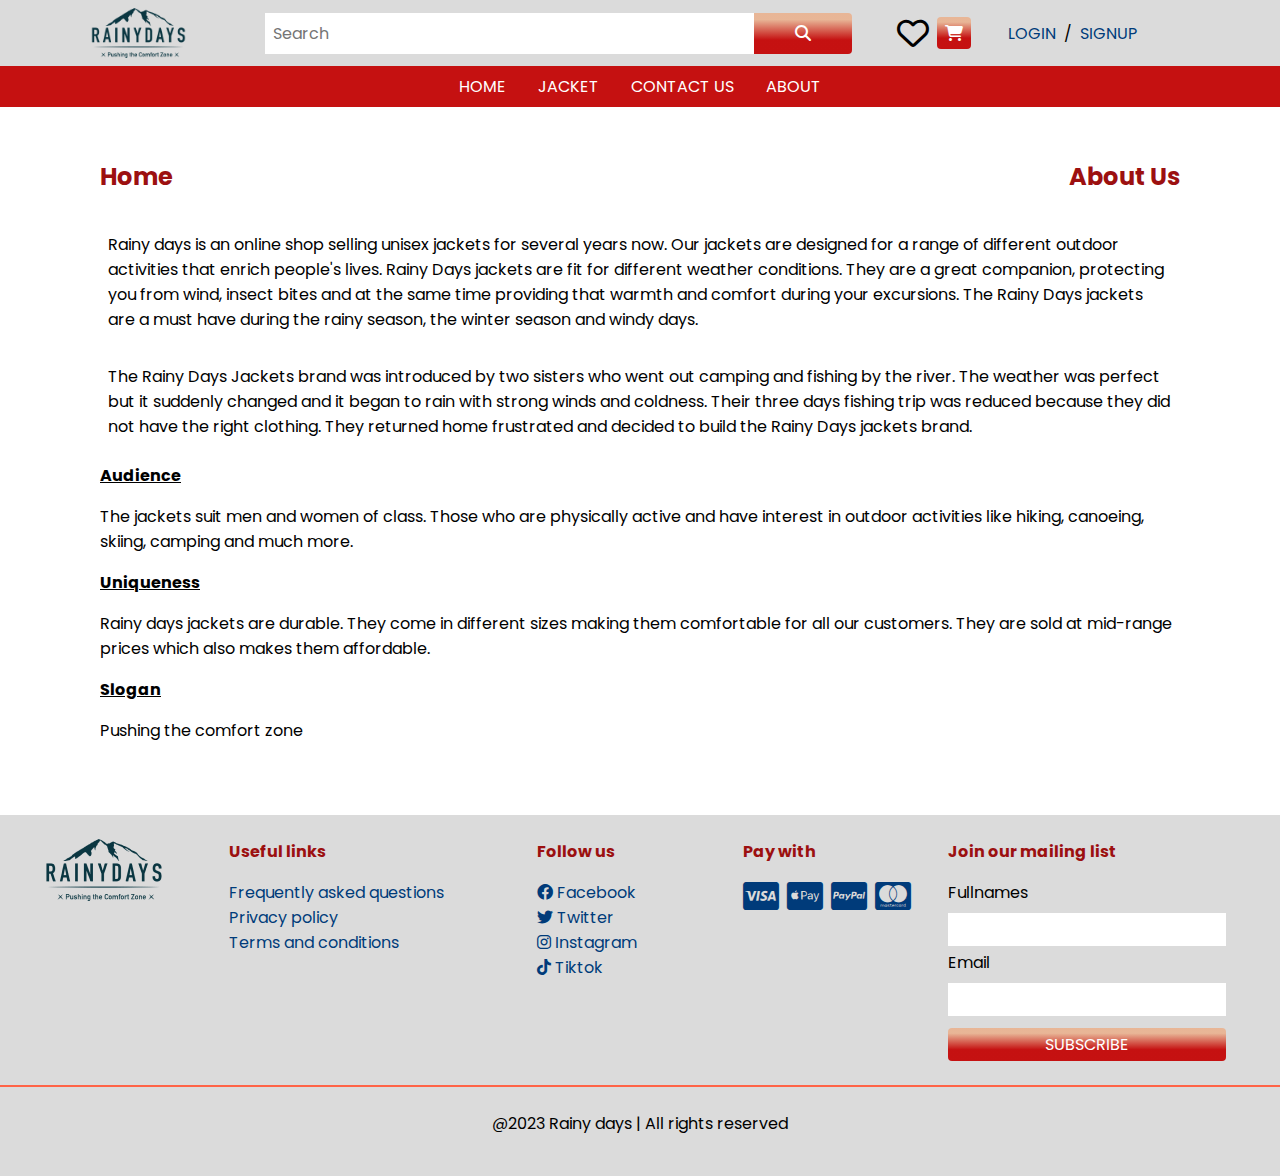
<file: about.html>
<!DOCTYPE html>
<html lang="en">
  <head>
    <meta charset="UTF-8" />
    <meta name="viewport" content="width=device-width, initial-scale=1.0" />
    <meta
      name="keywords"
      content="rainy jackets, waterproof jackets, breathable jackets, stylish rainwear, trendy rain jackets, fashionable raincoats, stay dry in the rain, weatherproof outerwear, rain gear, high-quality rain jackets, rainwear for men, rainwear for women, protective rain apparel, rain jackets with style, reliable rain protection, embrace the rain"
    />
    <meta
      name="description"
      content="Discover the perfect blend of fashion and functionality with our collection of high-quality rain jackets. Stay dry and comfortable with our waterproof and breathable jackets designed to withstand heavy rain while allowing your body to breathe. Explore our range of stylish rainwear and embrace the rainy weather with confidence."
    />

    <title>About Rainy Days</title>
    <link
      rel="shortcut icon"
      href="images/rainy-jackets.png"
      type="image/png"
    />
    <link rel="stylesheet" href="./fontawesome/css/all.min.css" />
    <link rel="stylesheet" href="./css//style.css" />
  </head>
  <body class="d-flex flex-column min-vh-100 w-100">
    <div class="mobile d-lg-none d-sm-none d-xl-none">
      <header class="container-fluid">
        <div class="row bg-secondary p-2 justify-content-center">
          <div class="col-3 col-sm-6">
            <img
              src="./images/logo.png"
              class="logo img-fluid"
              alt="Rainy days logo"
            />
          </div>

          <div
            class="col-8 col-sm-6 d-flex align-items-center justify-content-end"
          >
            <a href="./checkout.html">
              <i
                class="fa fa-cart-shopping bg-primary p-2 text-white rounded"
              ></i>
            </a>
            <a href="./index.html" class="mx-2 text-uppercase">Login</a> /
            <a href="./index.html" class="mx-2 text-uppercase">Signup</a>
          </div>
          <div class="col-12 col-sm-12 mt-4">
            <form class="row px-4">
              <label for="search-mobile" class="d-none">Search</label>
              <input
                type="search"
                id="search-mobile"
                placeholder="Search"
                class="col-9 col-sm-6 p-2 border-light border-0"
              />
              <button
                type="submit"
                class="col-3 col-sm-6 border-0 bg-primary rounded-right"
              >
                <i class="fa fa-search text-white"></i>
              </button>
            </form>
          </div>
        </div>
      </header>
    </div>

    <header class="container-fluid bg-secondary d-none d-lg-flex d-sm-flex">
      <div class="row w-100 p-2 justify-content-center">
        <div class="col-sm-12 col-md-2 col-lg-2">
          <img
            src="./images/logo.png"
            class="logo img-fluid"
            alt="Rainy days logo"
          />
        </div>

        <div class="col-sm-12 col-md-6 col-lg-6 d-flex align-items-center">
          <form class="row w-100">
            <label for="search" class="d-none">Search</label>
            <input
              type="search"
              id="search"
              placeholder="Search"
              class="col-sm-10 col-md-10 p-2 border-light border-0"
            />
            <button
              type="submit"
              class="col-sm-2 col-md-2 border-0 bg-primary rounded-right"
            >
              <i class="fa fa-search text-white"></i>
            </button>
          </form>
        </div>

        <div
          class="col-sm-12 col-md-1 col-lg-1 d-flex gap-2 justify-content-around align-items-center"
        >
          <i class="far fa-heart fa-2x"></i>
          <a href="./checkout.html">
            <i
              class="fa fa-cart-shopping bg-primary p-2 text-white rounded"
            ></i>
          </a>
        </div>
        <div class="col-sm-2 col-md-2 col-lg-2 d-flex align-items-center">
          <a href="./index.html" class="mx-2 text-uppercase">Login</a> /
          <a href="./index.html" class="mx-2 text-uppercase">Signup</a>
        </div>
      </div>
    </header>

    <nav
      class="bg-orange p-2 d-flex gap-8 text-uppercase justify-content-center"
    >
      <a href="./index.html" class="text-white">Home</a>
      <a href="./jacket.html" class="text-white">Jacket</a>
      <a href="./contact.html" class="text-white">Contact Us</a>
      <a href="./about.html" class="text-white">About</a>
    </nav>

    <main class="d-flex flex-column p-2">
      <div class="container-fluid container-sm container-md container-lg my-5">
        <div class="col-12 d-flex justify-content-between">
          <h4 class="text-orange font-weight-bolder"><a href="./index.html" class="text-orange">Home</a></h4>
          <h4 class="text-orange font-weight-bolder"><a href="./about.html" class="text-orange">About Us</a></h4>
        </div>
        <div class="col-12 mt-4">
          <p class="p-2">
            Rainy days is an online shop selling unisex jackets for several
            years now. Our jackets are designed for a range of different outdoor
            activities that enrich people's lives. Rainy Days jackets are fit
            for different weather conditions. They are a great companion,
            protecting you from wind, insect bites and at the same time
            providing that warmth and comfort during your excursions. The Rainy
            Days jackets are a must have during the rainy season, the winter
            season and windy days.
          </p>

          <p class="p-2">
            The Rainy Days Jackets brand was introduced by two sisters who went
            out camping and fishing by the river. The weather was perfect but it
            suddenly changed and it began to rain with strong winds and
            coldness. Their three days fishing trip was reduced because they did
            not have the right clothing. They returned home frustrated and
            decided to build the Rainy Days jackets brand.
          </p>

          <p>
            <b><u>Audience</u></b>
          </p>

          <p>
            The jackets suit men and women of class. Those who are physically
            active and have interest in outdoor activities like hiking,
            canoeing, skiing, camping and much more.
          </p>

          <p>
            <b><u>Uniqueness</u></b>
          </p>

          <p>
            Rainy days jackets are durable. They come in different sizes making
            them comfortable for all our customers. They are sold at mid-range
            prices which also makes them affordable.
          </p>

          <p>
            <b><u>Slogan</u></b>
          </p>

          <p>Pushing the comfort zone</p>
        </div>
      </div>
    </main>

    <footer class="container-fluid">
      <div class="row">
        <div class="bg-secondary col-12 d-flex p-4 border-bottom-colored">
          <div class="row w-100">
            <div class="col-6 col-sm-12 col-md-2">
              <img
                src="./images/logo.png"
                class="img-fluid"
                alt="Rainy days logo"
              />
            </div>
            <div class="col-6 col-sm-12 col-md-3 d-flex flex-column">
              <p class="text-orange font-weight-bolder">Useful links</p>
              <a href="./index.html">Frequently asked questions</a>
              <a href="./about.html">Privacy policy</a>
              <a href="./about.html">Terms and conditions</a>
            </div>
            <div
              class="col-6 mt-4 mt-sm-0 mt-md-0 mt-lg-0 col-sm-12 col-md-2 d-flex flex-column"
            >
              <p class="text-orange font-weight-bolder">Follow us</p>
              <a
                href="https://facebook.com/rainydays"
                target="_blank"
                rel="noreferrer"
              >
                <i class="fab fa-facebook"></i>
                <span>Facebook</span>
              </a>
              <a
                href="https://twitter.com/rainydays"
                target="_blank"
                rel="noreferrer"
              >
                <i class="fab fa-twitter"></i>
                <span>Twitter</span>
              </a>
              <a
                href="https://instagram.com/rainydays"
                target="_blank"
                rel="noreferrer"
              >
                <i class="fab fa-instagram"></i>
                <span>Instagram</span>
              </a>
              <a
                href="https://tiktok.com/rainydays"
                target="_blank"
                rel="noreferrer"
              >
                <i class="fab fa-tiktok"></i>
                <span>Tiktok</span>
              </a>
            </div>
            <div
              class="col-6 col-sm-12 col-md-2 mt-4 mt-sm-0 mt-md-0 mt-lg-0 d-flex flex-column"
            >
              <p class="text-orange font-weight-bolder">Pay with</p>
              <div class="d-flex gap-2 flex-wrap">
                <a
                  href="https://usa.visa.com/"
                  target="_blank"
                  rel="noreferrer"
                >
                  <i class="fab fa-cc-visa fa-2x"></i>
                </a>
                <a
                  href="https://www.apple.com/apple-pay/"
                  target="_blank"
                  rel="noreferrer"
                >
                  <i class="fab fa-cc-apple-pay fa-2x"></i>
                </a>
                <a
                  href="https://www.paypal.com/"
                  target="_blank"
                  rel="noreferrer"
                >
                  <i class="fab fa-cc-paypal fa-2x"></i>
                </a>
                <a
                  href="https://mastercardfdn.org"
                  target="_blank"
                  rel="noreferrer"
                >
                  <i class="fab fa-cc-mastercard fa-2x"></i>
                </a>
              </div>
            </div>
            <div
              class="col-sm-12 col-md-3 mt-4 mt-sm-0 mt-md-0 mt-lg-0 d-flex flex-column"
            >
              <p class="text-orange font-weight-bolder">
                Join our mailing list
              </p>
              <form class="w-100 d-flex flex-column gap-1">
                <div class="d-flex flex-column">
                  <label for="fullnames">Fullnames</label>
                  <input
                    type="text"
                    class="w-100 border-0 p-1"
                    id="fullnames"
                  />
                </div>
                <div class="d-flex flex-column">
                  <label for="email">Email</label>
                  <input type="text" class="w-100 border-0 p-1" id="email" />
                </div>
                <button
                  class="w-100 p-1 border-0 text-uppercase bg-primary mt-2 text-white rounded"
                >
                  Subscribe
                </button>
              </form>
            </div>
          </div>
        </div>

        <div class="bg-secondary text-center p-4 col-12">
          <p>@2023 Rainy days | All rights reserved</p>
        </div>
      </div>
    </footer>
  </body>
</html>
</file>
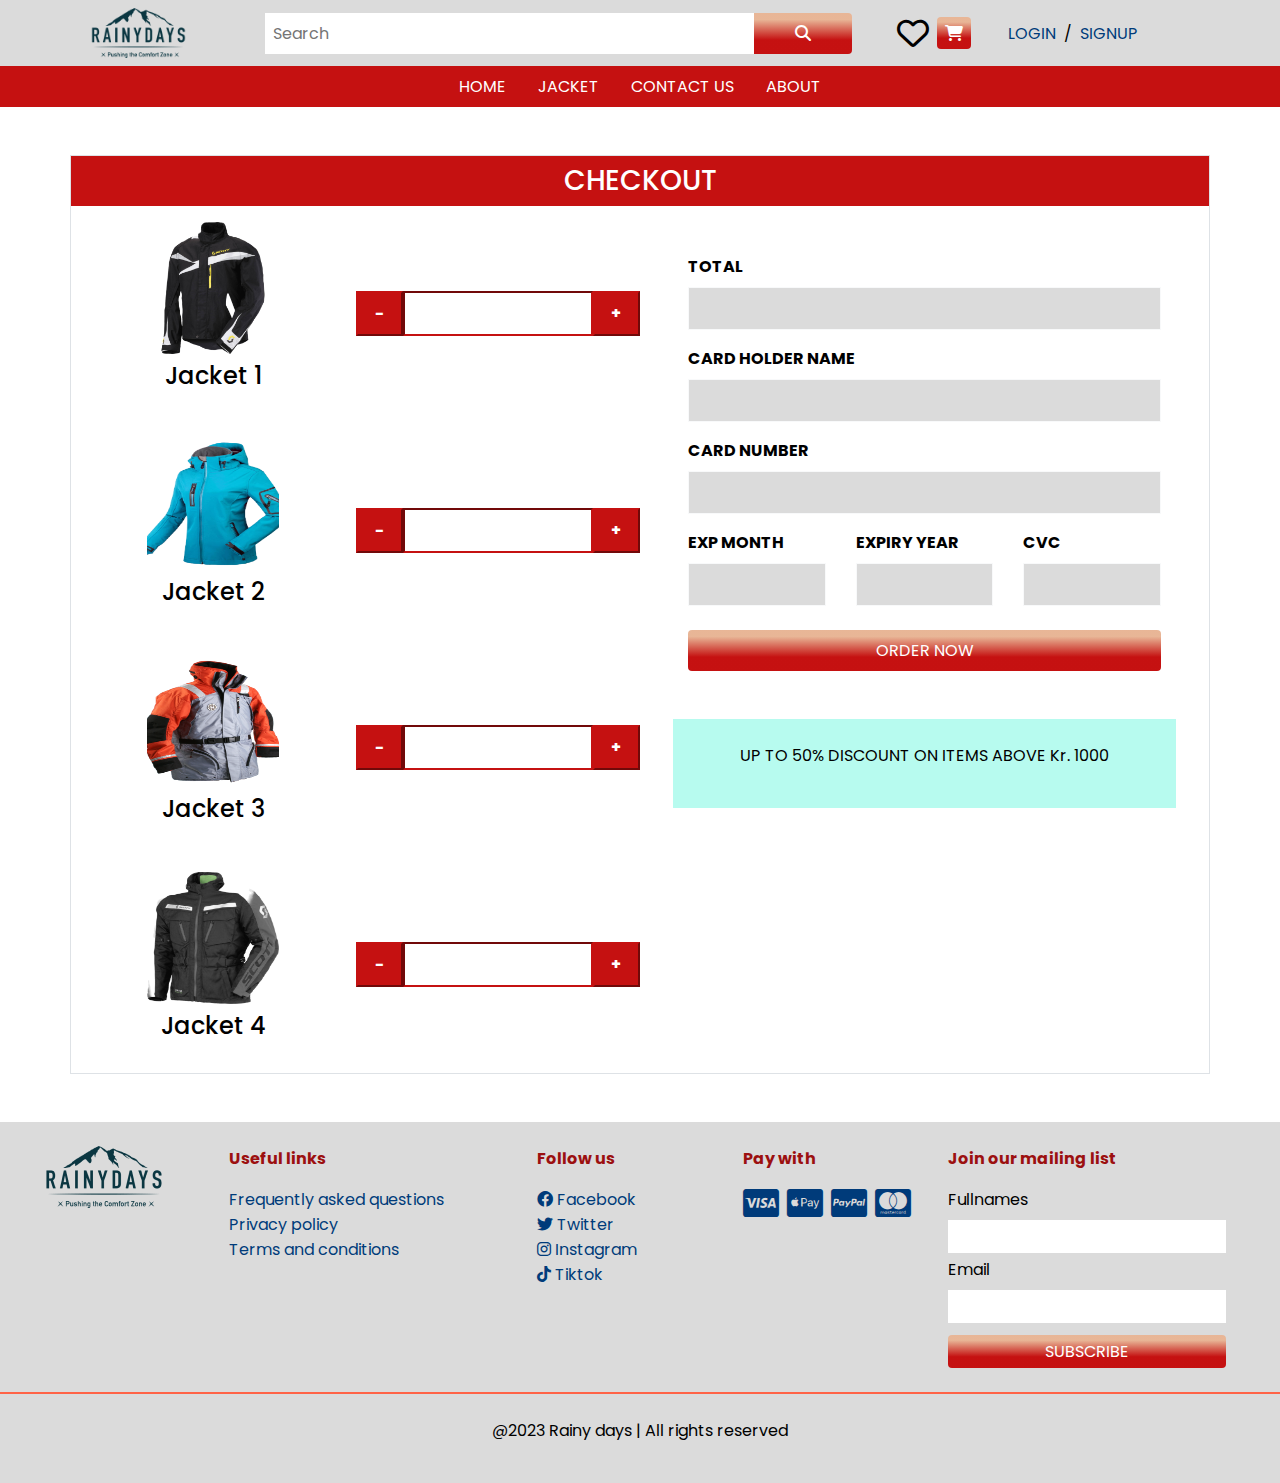
<file: checkout.html>
<!DOCTYPE html>
<html lang="en">
  <head>
    <meta charset="UTF-8" />
    <meta name="viewport" content="width=device-width, initial-scale=1.0" />
    <meta
      name="keywords"
      content="rainy jackets, waterproof jackets, breathable jackets, stylish rainwear, trendy rain jackets, fashionable raincoats, stay dry in the rain, weatherproof outerwear, rain gear, high-quality rain jackets, rainwear for men, rainwear for women, protective rain apparel, rain jackets with style, reliable rain protection, embrace the rain"
    />
    <meta
      name="description"
      content="Discover the perfect blend of fashion and functionality with our collection of high-quality rain jackets. Stay dry and comfortable with our waterproof and breathable jackets designed to withstand heavy rain while allowing your body to breathe. Explore our range of stylish rainwear and embrace the rainy weather with confidence."
    />

    <title>Checkout-Rainy Days</title>
    <link
      rel="shortcut icon"
      href="images/rainy-jackets.png"
      type="image/png"
    />
    <link rel="stylesheet" href="./fontawesome/css/all.min.css" />
    <link rel="stylesheet" href="./css//style.css" />
  </head>
  <body class="d-flex flex-column min-vh-100 w-100">
    <div class="mobile d-lg-none d-sm-none d-xl-none">
      <header class="container-fluid">
        <div class="row bg-secondary p-2 justify-content-center">
          <div class="col-3 col-sm-6">
            <img
              src="./images/logo.png"
              class="logo img-fluid"
              alt="Rainy days logo"
            />
          </div>

          <div
            class="col-8 col-sm-6 d-flex align-items-center justify-content-end"
          >
            <a href="./checkout.html">
              <i
                class="fa fa-cart-shopping bg-primary p-2 text-white rounded"
              ></i>
            </a>
            <a href="./index.html" class="mx-2 text-uppercase">Login</a> /
            <a href="./index.html" class="mx-2 text-uppercase">Signup</a>
          </div>
          <div class="col-12 col-sm-12 mt-4">
            <form class="row px-4">
              <label for="search-mobile" class="d-none">Search</label>
              <input
                type="search"
                id="search-mobile"
                placeholder="Search"
                class="col-9 col-sm-6 p-2 border-light border-0"
              />
              <button
                type="submit"
                class="col-3 col-sm-6 border-0 bg-primary rounded-right"
              >
                <i class="fa fa-search text-white"></i>
              </button>
            </form>
          </div>
        </div>
      </header>
    </div>

    <header class="container-fluid bg-secondary d-none d-lg-flex d-sm-flex">
      <div class="row w-100 p-2 justify-content-center">
        <div class="col-sm-12 col-md-2 col-lg-2">
          <img
            src="./images/logo.png"
            class="logo img-fluid"
            alt="Rainy days logo"
          />
        </div>

        <div class="col-sm-12 col-md-6 col-lg-6 d-flex align-items-center">
          <form class="row w-100">
            <label for="search" class="d-none">Search</label>
            <input
              type="search"
              id="search"
              placeholder="Search"
              class="col-sm-10 col-md-10 p-2 border-light border-0"
            />
            <button
              type="submit"
              class="col-sm-2 col-md-2 border-0 bg-primary rounded-right"
            >
              <i class="fa fa-search text-white"></i>
            </button>
          </form>
        </div>

        <div
          class="col-sm-12 col-md-1 col-lg-1 d-flex gap-2 justify-content-around align-items-center"
        >
          <i class="far fa-heart fa-2x"></i>
          <a href="./checkout.html">
            <i
              class="fa fa-cart-shopping bg-primary p-2 text-white rounded"
            ></i>
          </a>
        </div>
        <div class="col-sm-2 col-md-2 col-lg-2 d-flex align-items-center">
          <a href="./index.html" class="mx-2 text-uppercase">Login</a> /
          <a href="./index.html" class="mx-2 text-uppercase">Signup</a>
        </div>
      </div>
    </header>

    <nav
      class="bg-orange p-2 d-flex gap-8 text-uppercase justify-content-center"
    >
      <a href="./index.html" class="text-white">Home</a>
      <a href="./jacket.html" class="text-white">Jacket</a>
      <a href="./contact.html" class="text-white">Contact Us</a>
      <a href="./about.html" class="text-white">About</a>
    </nav>

    <main class="d-flex flex-column">
      <div class="container border my-5">
        <div class="row">
          <div class="col-12 bg-orange">
            <h3 class="text-uppercase text-center text-white p-2 m-0">checkout</h3>
          </div>

          <div class="col-12 col-sm-6 col-md-6 col-lg-6">
            <div class="row">
              <div class="col-12 col-sm-6 col-md-6 col-lg-6 p-3">
                <div class="row">
                  <div class="col-12 text-center">
                    <img
                      src="./images/RainyDays_Jacket4.png"
                      class="img-fluid size-132"
                      alt="black rain jacket with white stripes infront"
                    />
                  </div>
                  <div class="col-12">
                    <h4 class="text-center p-2">Jacket 1</h4>
                  </div>
                </div>
              </div>
              <div
                class="col-12 col-sm-6 col-md-6 col-lg-6 d-flex justify-content-center align-items-center"
              >
                <div class="row">
                  <div class="col-2 p-0">
                    <button
                      class="w-100 p-2 border-1 border-orange bg-orange text-white font-weight-bolder"
                    >
                      -
                    </button>
                  </div>
                  <div class="col-8 p-0">
                    <input
                      type="number"
                      class="w-100 p-2 border-1 border-orange"
                    />
                  </div>
                  <div class="col-2 p-0">
                    <button
                      class="w-100 p-2 border-1 border-orange bg-orange text-white font-weight-bolder"
                    >
                      +
                    </button>
                  </div>
                </div>
              </div>
            </div>

            <div class="row">
              <div class="col-12 col-sm-6 col-md-6 col-lg-6 p-3">
                <div class="row">
                  <div class="col-12 text-center">
                    <img
                      src="./images/LadyJacket31.png"
                      class="img-fluid size-132"
                      alt="light blue rain jacket"
                    />
                  </div>
                  <div class="col-12">
                    <h4 class="text-center p-2">Jacket 2</h4>
                  </div>
                </div>
              </div>
              <div
                class="col-12 col-sm-6 col-md-6 col-lg-6 d-flex justify-content-center align-items-center"
              >
                <div class="row">
                  <div class="col-2 p-0">
                    <button
                      class="w-100 p-2 border-1 border-orange bg-orange text-white font-weight-bolder"
                    >
                      -
                    </button>
                  </div>
                  <div class="col-8 p-0">
                    <input
                      type="number"
                      class="w-100 p-2 border-1 border-orange"
                    />
                  </div>
                  <div class="col-2 p-0">
                    <button
                      class="w-100 p-2 border-1 border-orange bg-orange text-white font-weight-bolder"
                    >
                      +
                    </button>
                  </div>
                </div>
              </div>
            </div>

            <div class="row">
              <div class="col-12 col-sm-6 col-md-6 col-lg-6 p-3">
                <div class="row">
                  <div class="col-12 text-center">
                    <img
                      src="./images/RainyDays_Jacket11.png"
                      class="img-fluid size-132"
                      alt="First Watch AC-1100 Flotation Coat - Orange/Grey - X-Large AC-1100-OG-XL |  Zoro"
                    />
                  </div>
                  <div class="col-12">
                    <h4 class="text-center p-2">Jacket 3</h4>
                  </div>
                </div>
              </div>
              <div
                class="col-12 col-sm-6 col-md-6 col-lg-6 d-flex justify-content-center align-items-center"
              >
                <div class="row">
                  <div class="col-2 p-0">
                    <button
                      class="w-100 p-2 border-1 border-orange bg-orange text-white font-weight-bolder"
                    >
                      -
                    </button>
                  </div>
                  <div class="col-8 p-0">
                    <input
                      type="number"
                      class="w-100 p-2 border-1 border-orange"
                    />
                  </div>
                  <div class="col-2 p-0">
                    <button
                      class="w-100 p-2 border-1 border-orange bg-orange text-white font-weight-bolder"
                    >
                      +
                    </button>
                  </div>
                </div>
              </div>
            </div>

            <div class="row">
              <div class="col-12 col-sm-6 col-md-6 col-lg-6 p-3">
                <div class="row">
                  <div class="col-12 text-center">
                    <img
                      src="./images/RainyDays_Jacket6.png"
                      class="img-fluid size-132"
                      alt="light gray and black rain coat jacket"
                    />
                  </div>
                  <div class="col-12">
                    <h4 class="text-center p-2">Jacket 4</h4>
                  </div>
                </div>
              </div>
              <div
                class="col-12 col-sm-6 col-md-6 col-lg-6 d-flex justify-content-center align-items-center"
              >
                <div class="row">
                  <div class="col-2 p-0">
                    <button
                      class="w-100 p-2 border-1 border-orange bg-orange text-white font-weight-bolder"
                    >
                      -
                    </button>
                  </div>
                  <div class="col-8 p-0">
                    <input
                      type="number"
                      class="w-100 p-2 border-1 border-orange"
                    />
                  </div>
                  <div class="col-2 p-0">
                    <button
                      class="w-100 p-2 border-1 border-orange bg-orange text-white font-weight-bolder"
                    >
                      +
                    </button>
                  </div>
                </div>
              </div>
            </div>
          </div>

          <div
            class="col-12 col-sm-6 col-md-6 col-lg-6 py-2 px-2 p-5 d-flex flex-column"
          >
            <div class="row">
              <div class="col-12">
                <div class="row">
                  <div class="col-12">
                    <label for="total" class="text-uppercase font-weight-bold">Total</label>
                  </div>
                  <div class="col-12">
                    <input
                      type="number"
                      id="total"
                      class="w-100 p-2 border border-light bg-secondary"
                    />
                  </div>
                </div>
              </div>

              <div class="col-12">
                <div class="row">
                  <div class="col-12">
                    <label for="card-name" class="font-weight-bold mt-3 text-uppercase">
                      Card holder name
                    </label>
                  </div>
                  <div class="col-12">
                    <input
                      type="text"
                      id="card-name"
                      class="w-100 p-2 border border-light bg-secondary"
                    />
                  </div>
                </div>
              </div>

              <div class="col-12">
                <div class="row">
                  <div class="col-12">
                    <label for="card-number" class="font-weight-bold mt-3 text-uppercase">
                      Card number
                    </label>
                  </div>
                  <div class="col-12">
                    <input
                      type="text"
                      id="card-number"
                      class="w-100 p-2 border border-light bg-secondary"
                    />
                  </div>
                </div>
              </div>

              <div class="col-4">
                <div class="row">
                  <div class="col-12">
                    <label for="month" class="font-weight-bold mt-3 text-uppercase">
                      Exp Month
                    </label>
                  </div>
                  <div class="col-12">
                    <input
                      type="number"
                      id="month"
                      class="w-100 p-2 border border-light bg-secondary"
                    />
                  </div>
                </div>
              </div>

              <div class="col-4">
                <div class="row">
                  <div class="col-12">
                    <label for="year" class="font-weight-bold mt-3 text-uppercase">
                      Expiry Year
                    </label>
                  </div>
                  <div class="col-12">
                    <input
                      type="number"
                      id="year"
                      class="w-100 p-2 border border-light bg-secondary"
                    />
                  </div>
                </div>
              </div>

              <div class="col-4">
                <div class="row">
                  <div class="col-12">
                    <label for="cvc" class="font-weight-bold mt-3 text-uppercase">CVC</label>
                  </div>
                  <div class="col-12">
                    <input
                      type="number"
                      id="cvc"
                      class="w-100 p-2 border border-light bg-secondary"
                    />
                  </div>
                </div>
              </div>

              <div class="col-12 mt-4">
                <a
                href="./success.html"
                  class="d-block  text-center  p-2 border-0 bg-primary text-white text-uppercase rounded"
                >
                  order now
                </a>
              </div>

              <div class="col-12 bg-light-green p-4 mt-5 text-center">
                <p>UP TO 50% DISCOUNT ON ITEMS ABOVE Kr. 1000</p>
              </div>
            </div>
          </div>
        </div>
      </div>
    </main>

    <footer class="container-fluid">
      <div class="row">
        <div class="bg-secondary col-12 d-flex p-4 border-bottom-colored">
          <div class="row w-100">
            <div class="col-6 col-sm-12 col-md-2">
              <img
                src="./images/logo.png"
                class="img-fluid"
                alt="Rainy days logo"
              />
            </div>
            <div class="col-6 col-sm-12 col-md-3 d-flex flex-column">
              <p class="text-orange font-weight-bolder">Useful links</p>
              <a href="./index.html">Frequently asked questions</a>
              <a href="./about.html">Privacy policy</a>
              <a href="./about.html">Terms and conditions</a>
            </div>
            <div
              class="col-6 mt-4 mt-sm-0 mt-md-0 mt-lg-0 col-sm-12 col-md-2 d-flex flex-column"
            >
              <p class="text-orange font-weight-bolder">Follow us</p>
              <a
                href="https://facebook.com/rainydays"
                target="_blank"
                rel="noreferrer"
              >
                <i class="fab fa-facebook"></i>
                <span>Facebook</span>
              </a>
              <a
                href="https://twitter.com/rainydays"
                target="_blank"
                rel="noreferrer"
              >
                <i class="fab fa-twitter"></i>
                <span>Twitter</span>
              </a>
              <a
                href="https://instagram.com/rainydays"
                target="_blank"
                rel="noreferrer"
              >
                <i class="fab fa-instagram"></i>
                <span>Instagram</span>
              </a>
              <a
                href="https://tiktok.com/rainydays"
                target="_blank"
                rel="noreferrer"
              >
                <i class="fab fa-tiktok"></i>
                <span>Tiktok</span>
              </a>
            </div>
            <div
              class="col-6 col-sm-12 col-md-2 mt-4 mt-sm-0 mt-md-0 mt-lg-0 d-flex flex-column"
            >
              <p class="text-orange font-weight-bolder">Pay with</p>
              <div class="d-flex gap-2 flex-wrap">
                <a
                  href="https://usa.visa.com/"
                  target="_blank"
                  rel="noreferrer"
                >
                  <i class="fab fa-cc-visa fa-2x"></i>
                </a>
                <a
                  href="https://www.apple.com/apple-pay/"
                  target="_blank"
                  rel="noreferrer"
                >
                  <i class="fab fa-cc-apple-pay fa-2x"></i>
                </a>
                <a
                  href="https://www.paypal.com/"
                  target="_blank"
                  rel="noreferrer"
                >
                  <i class="fab fa-cc-paypal fa-2x"></i>
                </a>
                <a
                  href="https://mastercardfdn.org"
                  target="_blank"
                  rel="noreferrer"
                >
                  <i class="fab fa-cc-mastercard fa-2x"></i>
                </a>
              </div>
            </div>
            <div
              class="col-sm-12 col-md-3 mt-4 mt-sm-0 mt-md-0 mt-lg-0 d-flex flex-column"
            >
              <p class="text-orange font-weight-bolder">
                Join our mailing list
              </p>
              <form class="w-100 d-flex flex-column gap-1">
                <div class="d-flex flex-column">
                  <label for="fullnames">Fullnames</label>
                  <input
                    type="text"
                    class="w-100 border-0 p-1"
                    id="fullnames"
                  />
                </div>
                <div class="d-flex flex-column">
                  <label for="email">Email</label>
                  <input type="text" class="w-100 border-0 p-1" id="email" />
                </div>
                <button
                  class="w-100 p-1 border-0 text-uppercase bg-primary mt-2 text-white rounded"
                >
                  Subscribe
                </button>
              </form>
            </div>
          </div>
        </div>

        <div class="bg-secondary text-center p-4 col-12">
          <p>@2023 Rainy days | All rights reserved</p>
        </div>
      </div>
    </footer>
  </body>
</html>
</file>
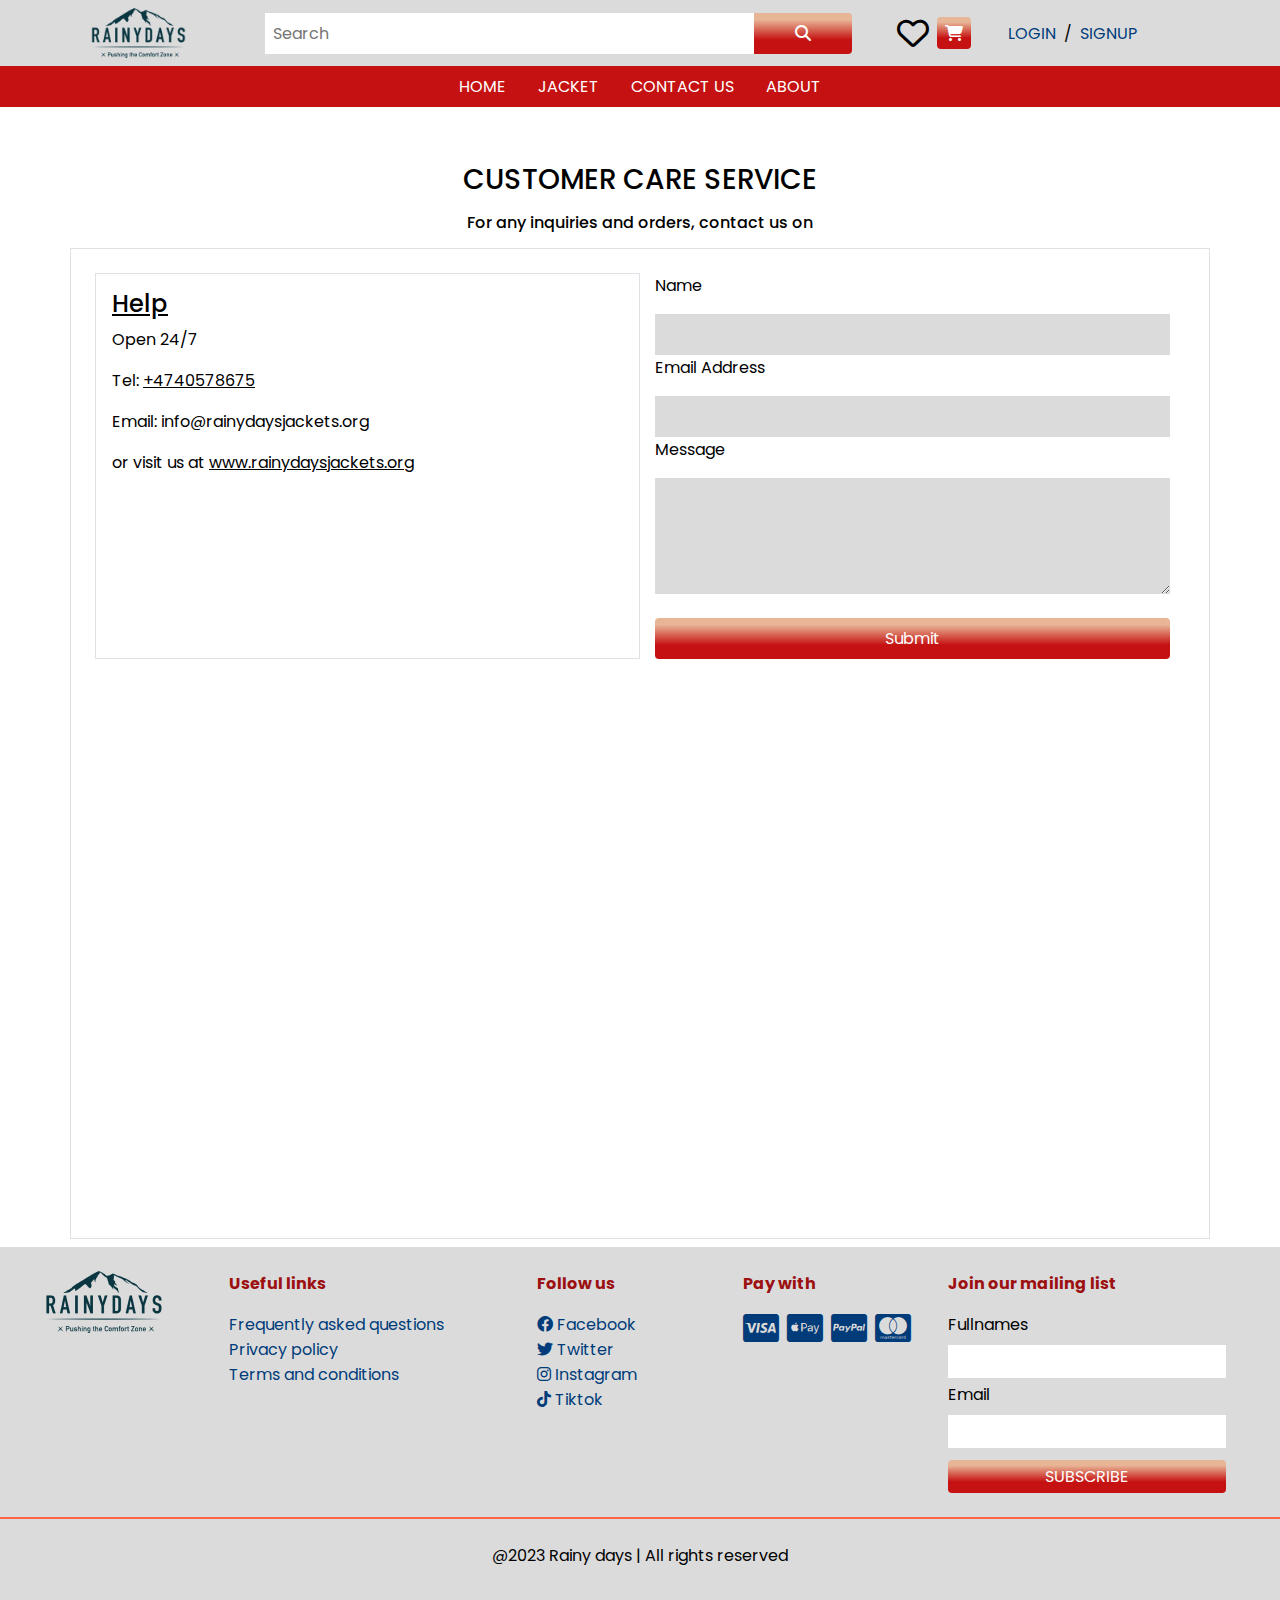
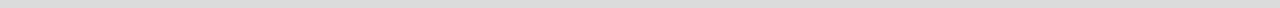
<file: contact.html>
<!DOCTYPE html>
<html lang="en">
  <head>
    <meta charset="UTF-8" />
    <meta name="viewport" content="width=device-width, initial-scale=1.0" />
    <meta
      name="keywords"
      content="rainy jackets, waterproof jackets, breathable jackets, stylish rainwear, trendy rain jackets, fashionable raincoats, stay dry in the rain, weatherproof outerwear, rain gear, high-quality rain jackets, rainwear for men, rainwear for women, protective rain apparel, rain jackets with style, reliable rain protection, embrace the rain"
    />
    <meta
      name="description"
      content="Contact our team at Rainy Jackets Shop for any inquiries, feedback, or assistance regarding our high-quality rain jackets. We are here to help you make the right choice, provide sizing guidance, and address any concerns you may have. Reach out to us today and let us ensure your complete satisfaction with our stylish and reliable rainwear collection."
    />

    <title>contact-Rainy Days</title>
    <link
      rel="shortcut icon"
      href="images/rainy-jackets.png"
      type="image/png"
    />
    <link rel="stylesheet" href="./fontawesome/css/all.min.css" />
    <link rel="stylesheet" href="./css//style.css" />
  </head>
  <body class="d-flex flex-column min-vh-100 w-100">
    <div class="mobile d-lg-none d-sm-none d-xl-none">
      <header class="container-fluid">
        <div class="row bg-secondary p-2 justify-content-center">
          <div class="col-3 col-sm-6">
            <img
              src="./images/logo.png"
              class="logo img-fluid"
              alt="Rainy days logo"
            />
          </div>

          <div
            class="col-8 col-sm-6 d-flex align-items-center justify-content-end"
          >
            <a href="./checkout.html">
              <i
                class="fa fa-cart-shopping bg-primary p-2 text-white rounded"
              ></i>
            </a>
            <a href="./index.html" class="mx-2 text-uppercase">Login</a> /
            <a href="./index.html" class="mx-2 text-uppercase">Signup</a>
          </div>
          <div class="col-12 col-sm-12 mt-4">
            <form class="row px-4">
              <label for="search-mobile" class="d-none">Search</label>
              <input
                type="search"
                id="search-mobile"
                placeholder="Search"
                class="col-9 col-sm-6 p-2 border-light border-0"
              />
              <button
                type="submit"
                class="col-3 col-sm-6 border-0 bg-primary rounded-right"
              >
                <i class="fa fa-search text-white"></i>
              </button>
            </form>
          </div>
        </div>
      </header>
    </div>

    <header class="container-fluid bg-secondary d-none d-lg-flex d-sm-flex">
      <div class="row w-100 p-2 justify-content-center">
        <div class="col-sm-12 col-md-2 col-lg-2">
          <img
            src="./images/logo.png"
            class="logo img-fluid"
            alt="Rainy days logo"
          />
        </div>

        <div class="col-sm-12 col-md-6 col-lg-6 d-flex align-items-center">
          <form class="row w-100">
            <label for="search" class="d-none">Search</label>
            <input
              type="search"
              id="search"
              placeholder="Search"
              class="col-sm-10 col-md-10 p-2 border-light border-0"
            />
            <button
              type="submit"
              class="col-sm-2 col-md-2 border-0 bg-primary rounded-right"
            >
              <i class="fa fa-search text-white"></i>
            </button>
          </form>
        </div>

        <div
          class="col-sm-12 col-md-1 col-lg-1 d-flex gap-2 justify-content-around align-items-center"
        >
          <i class="far fa-heart fa-2x"></i>
          <a href="./checkout.html">
            <i
              class="fa fa-cart-shopping bg-primary p-2 text-white rounded"
            ></i>
          </a>
        </div>
        <div class="col-sm-2 col-md-2 col-lg-2 d-flex align-items-center">
          <a href="./index.html" class="mx-2 text-uppercase">Login</a> /
          <a href="./index.html" class="mx-2 text-uppercase">Signup</a>
        </div>
      </div>
    </header>

    <nav
      class="bg-orange p-2 d-flex gap-8 text-uppercase justify-content-center"
    >
      <a href="./index.html" class="text-white">Home</a>
      <a href="./jacket.html" class="text-white">Jacket</a>
      <a href="./contact.html" class="text-white">Contact Us</a>
      <a href="./about.html" class="text-white">About</a>
    </nav>

    <main class="d-flex flex-column p-2">
      <div class="container-fluid container-sm container-md container-lg">
        <div class="row">
          <div
            class="col-12 col-sm-12 col-md-12 mt-5 d-flex justify-content-between"
          >
            <h3 class="text-center w-100">CUSTOMER CARE SERVICE</h3>
          </div>
          <div class="col-12 my-2">
            <h6 class="text-center">
              For any inquiries and orders, contact us on
            </h6>
          </div>
          <div class="col-12 border">
            <div class="row p-4">
              <div class="col-12 col-sm-6 col-md-6 col-lg-6 border p-3">
                <h4><u>Help</u></h4>
                <p>Open 24/7</p>
                <p>Tel: <u>+4740578675</u></p>
                <p>Email: info@rainydaysjackets.org</p>
                <p>or visit us at <u>www.rainydaysjackets.org</u></p>
              </div>
              <div class="col-12 col-sm-6 col-md-6 col-lg-6">
                <form class="row">
                  <div class="col-12 d-flex flex-column gap-2">
                    <label for="name">Name</label>
                    <input
                      type="text"
                      name="name"
                      id="name"
                      class="w-100 p-2 bg-secondary border-0"
                    />
                  </div>
                  <div class="col-12 d-flex flex-column gap-2">
                    <label for="email-details">Email Address</label>
                    <input
                      type="email"
                      name="email"
                      id="email-details"
                      class="w-100 p-2 bg-secondary border-0"
                    />
                  </div>
                  <div class="col-12 d-flex flex-column gap-2">
                    <label for="message">Message</label>
                    <textarea
                      name="message"
                      id="message"
                      class="w-100 p-2 bg-secondary border-0"
                      rows="4"
                    ></textarea>
                  </div>
                  <div class="col">
                    <button
                      class="bg-primary w-100 p-2 border-0 rounded text-center text-white mt-4"
                    >
                      Submit
                    </button>
                  </div>
                </form>
              </div>

              <div class="col-12 mt-5">
                <iframe
                  src="https://www.google.com/maps/embed?pb=!1m18!1m12!1m3!1d913648.5172206733!2d8.036066024938133!3d63.43223920000002!2m3!1f0!2f0!3f0!3m2!1i1024!2i768!4f13.1!3m3!1m2!1s0x466d3190ab4d6d57%3A0xd0b6f7b3356727fd!2sBergans%20Brand%20Store%20Trondheim!5e0!3m2!1sen!2sug!4v1686859470010!5m2!1sen!2sug"
                  class="map"
                  style="border: 0"
                  allowfullscreen=""
                  loading="lazy"
                  referrerpolicy="no-referrer-when-downgrade"
                ></iframe>
              </div>
            </div>
          </div>
        </div>
      </div>
    </main>

    <footer class="container-fluid">
      <div class="row">
        <div class="bg-secondary col-12 d-flex p-4 border-bottom-colored">
          <div class="row w-100">
            <div class="col-6 col-sm-12 col-md-2">
              <img
                src="./images/logo.png"
                class="img-fluid"
                alt="Rainy days logo"
              />
            </div>
            <div class="col-6 col-sm-12 col-md-3 d-flex flex-column">
              <p class="text-orange font-weight-bolder">Useful links</p>
              <a href="./index.html">Frequently asked questions</a>
              <a href="./about.html">Privacy policy</a>
              <a href="./about.html">Terms and conditions</a>
            </div>
            <div
              class="col-6 mt-4 mt-sm-0 mt-md-0 mt-lg-0 col-sm-12 col-md-2 d-flex flex-column"
            >
              <p class="text-orange font-weight-bolder">Follow us</p>
              <a
                href="https://facebook.com/rainydays"
                target="_blank"
                rel="noreferrer"
              >
                <i class="fab fa-facebook"></i>
                <span>Facebook</span>
              </a>
              <a
                href="https://twitter.com/rainydays"
                target="_blank"
                rel="noreferrer"
              >
                <i class="fab fa-twitter"></i>
                <span>Twitter</span>
              </a>
              <a
                href="https://instagram.com/rainydays"
                target="_blank"
                rel="noreferrer"
              >
                <i class="fab fa-instagram"></i>
                <span>Instagram</span>
              </a>
              <a
                href="https://tiktok.com/rainydays"
                target="_blank"
                rel="noreferrer"
              >
                <i class="fab fa-tiktok"></i>
                <span>Tiktok</span>
              </a>
            </div>
            <div
              class="col-6 col-sm-12 col-md-2 mt-4 mt-sm-0 mt-md-0 mt-lg-0 d-flex flex-column"
            >
              <p class="text-orange font-weight-bolder">Pay with</p>
              <div class="d-flex gap-2 flex-wrap">
                <a
                  href="https://usa.visa.com/"
                  target="_blank"
                  rel="noreferrer"
                >
                  <i class="fab fa-cc-visa fa-2x"></i>
                </a>
                <a
                  href="https://www.apple.com/apple-pay/"
                  target="_blank"
                  rel="noreferrer"
                >
                  <i class="fab fa-cc-apple-pay fa-2x"></i>
                </a>
                <a
                  href="https://www.paypal.com/"
                  target="_blank"
                  rel="noreferrer"
                >
                  <i class="fab fa-cc-paypal fa-2x"></i>
                </a>
                <a
                  href="https://mastercardfdn.org"
                  target="_blank"
                  rel="noreferrer"
                >
                  <i class="fab fa-cc-mastercard fa-2x"></i>
                </a>
              </div>
            </div>
            <div
              class="col-sm-12 col-md-3 mt-4 mt-sm-0 mt-md-0 mt-lg-0 d-flex flex-column"
            >
              <p class="text-orange font-weight-bolder">
                Join our mailing list
              </p>
              <form class="w-100 d-flex flex-column gap-1">
                <div class="d-flex flex-column">
                  <label for="fullnames">Fullnames</label>
                  <input
                    type="text"
                    class="w-100 border-0 p-1"
                    id="fullnames"
                  />
                </div>
                <div class="d-flex flex-column">
                  <label for="email">Email</label>
                  <input type="text" class="w-100 border-0 p-1" id="email" />
                </div>
                <button
                  class="w-100 p-1 border-0 text-uppercase bg-primary mt-2 text-white rounded"
                >
                  Subscribe
                </button>
              </form>
            </div>
          </div>
        </div>

        <div class="bg-secondary text-center p-4 col-12">
          <p>@2023 Rainy days | All rights reserved</p>
        </div>
      </div>
    </footer>
  </body>
</html>
</file>
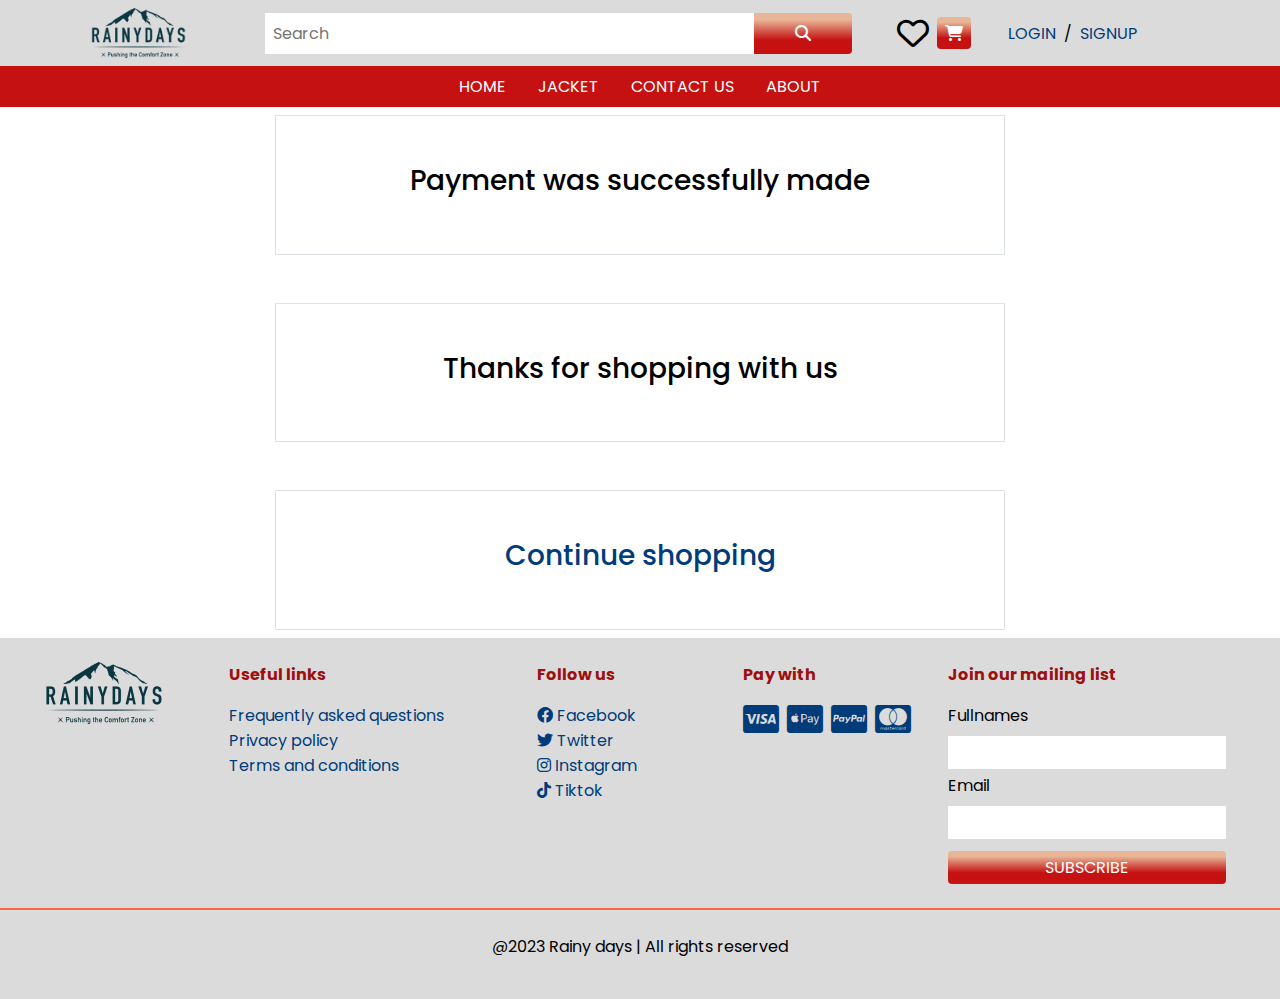
<file: success.html>
<!DOCTYPE html>
<html lang="en">
  <head>
    <meta charset="UTF-8" />
    <meta name="viewport" content="width=device-width, initial-scale=1.0" />
    <meta
      name="keywords"
      content="rainy jackets, waterproof jackets, breathable jackets, stylish rainwear, trendy rain jackets, fashionable raincoats, stay dry in the rain, weatherproof outerwear, rain gear, high-quality rain jackets, rainwear for men, rainwear for women, protective rain apparel, rain jackets with style, reliable rain protection, embrace the rain"
    />
    <meta
      name="description"
      content="Discover the perfect blend of fashion and functionality with our collection of high-quality rain jackets. Stay dry and comfortable with our waterproof and breathable jackets designed to withstand heavy rain while allowing your body to breathe. Explore our range of stylish rainwear and embrace the rainy weather with confidence."
    />

    <title>Payment-success-Rainy Days</title>
    <link
      rel="shortcut icon"
      href="images/rainy-jackets.png"
      type="image/png"
    />
    <link rel="stylesheet" href="./fontawesome/css/all.min.css" />
    <link rel="stylesheet" href="./css//style.css" />
  </head>
  <body class="d-flex flex-column min-vh-100 w-100">
    <div class="mobile d-lg-none d-sm-none d-xl-none">
      <header class="container-fluid">
        <div class="row bg-secondary p-2 justify-content-center">
          <div class="col-3 col-sm-6">
            <img
              src="./images/logo.png"
              class="logo img-fluid"
              alt="Rainy days logo"
            />
          </div>

          <div
            class="col-8 col-sm-6 d-flex align-items-center justify-content-end"
          >
            <a href="./checkout.html">
              <i
                class="fa fa-cart-shopping bg-primary p-2 text-white rounded"
              ></i>
            </a>
            <a href="./index.html" class="mx-2 text-uppercase">Login</a> /
            <a href="./index.html" class="mx-2 text-uppercase">Signup</a>
          </div>
          <div class="col-12 col-sm-12 mt-4">
            <form class="row px-4">
              <label for="search-mobile" class="d-none">Search</label>
              <input
                type="search"
                id="search-mobile"
                placeholder="Search"
                class="col-9 col-sm-6 p-2 border-light border-0"
              />
              <button
                type="submit"
                class="col-3 col-sm-6 border-0 bg-primary rounded-right"
              >
                <i class="fa fa-search text-white"></i>
              </button>
            </form>
          </div>
        </div>
      </header>
    </div>

    <header class="container-fluid bg-secondary d-none d-lg-flex d-sm-flex">
      <div class="row w-100 p-2 justify-content-center">
        <div class="col-sm-12 col-md-2 col-lg-2">
          <img
            src="./images/logo.png"
            class="logo img-fluid"
            alt="Rainy days logo"
          />
        </div>

        <div class="col-sm-12 col-md-6 col-lg-6 d-flex align-items-center">
          <form class="row w-100">
            <label for="search" class="d-none">Search</label>
            <input
              type="search"
              id="search"
              placeholder="Search"
              class="col-sm-10 col-md-10 p-2 border-light border-0"
            />
            <button
              type="submit"
              class="col-sm-2 col-md-2 border-0 bg-primary rounded-right"
            >
              <i class="fa fa-search text-white"></i>
            </button>
          </form>
        </div>

        <div
          class="col-sm-12 col-md-1 col-lg-1 d-flex gap-2 justify-content-around align-items-center"
        >
          <i class="far fa-heart fa-2x"></i>
          <a href="./checkout.html">
            <i
              class="fa fa-cart-shopping bg-primary p-2 text-white rounded"
            ></i>
          </a>
        </div>
        <div class="col-sm-2 col-md-2 col-lg-2 d-flex align-items-center">
          <a href="./index.html" class="mx-2 text-uppercase">Login</a> /
          <a href="./index.html" class="mx-2 text-uppercase">Signup</a>
        </div>
      </div>
    </header>

    <nav
      class="bg-orange p-2 d-flex gap-8 text-uppercase justify-content-center"
    >
      <a href="./index.html" class="text-white">Home</a>
      <a href="./jacket.html" class="text-white">Jacket</a>
      <a href="./contact.html" class="text-white">Contact Us</a>
      <a href="./about.html" class="text-white">About</a>
    </nav>

    <main class="d-flex flex-column p-2">
      <div class="container-fluid container-sm container-md container-lg">
        <div class="row justify-content-center">
          <div class="col-8">
            <div class="border p-2 p-sm-3 p-md-5 p-lg-5 text-center">
              <h3>Payment was successfully made</h3>
            </div>
            <div class="border p-2 p-sm-3 p-md-5 p-lg-5 text-center mt-5">
              <h3>Thanks for shopping with us</h3>
            </div>
            <div class="border p-2 p-sm-3 p-md-5 p-lg-5 text-center mt-5">
              <a href="./index.html">
                  <h3>Continue shopping</h3>
              </a>
            </div>
          </div>
        </div>
      </div>
    </main>

    <footer class="container-fluid">
      <div class="row">
        <div class="bg-secondary col-12 d-flex p-4 border-bottom-colored">
          <div class="row w-100">
            <div class="col-6 col-sm-12 col-md-2">
              <img
                src="./images/logo.png"
                class="img-fluid"
                alt="Rainy days logo"
              />
            </div>
            <div class="col-6 col-sm-12 col-md-3 d-flex flex-column">
              <p class="text-orange font-weight-bolder">Useful links</p>
              <a href="./index.html">Frequently asked questions</a>
              <a href="./about.html">Privacy policy</a>
              <a href="./about.html">Terms and conditions</a>
            </div>
            <div
              class="col-6 mt-4 mt-sm-0 mt-md-0 mt-lg-0 col-sm-12 col-md-2 d-flex flex-column"
            >
              <p class="text-orange font-weight-bolder">Follow us</p>
              <a
                href="https://facebook.com/rainydays"
                target="_blank"
                rel="noreferrer"
              >
                <i class="fab fa-facebook"></i>
                <span>Facebook</span>
              </a>
              <a
                href="https://twitter.com/rainydays"
                target="_blank"
                rel="noreferrer"
              >
                <i class="fab fa-twitter"></i>
                <span>Twitter</span>
              </a>
              <a
                href="https://instagram.com/rainydays"
                target="_blank"
                rel="noreferrer"
              >
                <i class="fab fa-instagram"></i>
                <span>Instagram</span>
              </a>
              <a
                href="https://tiktok.com/rainydays"
                target="_blank"
                rel="noreferrer"
              >
                <i class="fab fa-tiktok"></i>
                <span>Tiktok</span>
              </a>
            </div>
            <div
              class="col-6 col-sm-12 col-md-2 mt-4 mt-sm-0 mt-md-0 mt-lg-0 d-flex flex-column"
            >
              <p class="text-orange font-weight-bolder">Pay with</p>
              <div class="d-flex gap-2 flex-wrap">
                <a
                  href="https://usa.visa.com/"
                  target="_blank"
                  rel="noreferrer"
                >
                  <i class="fab fa-cc-visa fa-2x"></i>
                </a>
                <a
                  href="https://www.apple.com/apple-pay/"
                  target="_blank"
                  rel="noreferrer"
                >
                  <i class="fab fa-cc-apple-pay fa-2x"></i>
                </a>
                <a
                  href="https://www.paypal.com/"
                  target="_blank"
                  rel="noreferrer"
                >
                  <i class="fab fa-cc-paypal fa-2x"></i>
                </a>
                <a
                  href="https://mastercardfdn.org"
                  target="_blank"
                  rel="noreferrer"
                >
                  <i class="fab fa-cc-mastercard fa-2x"></i>
                </a>
              </div>
            </div>
            <div
              class="col-sm-12 col-md-3 mt-4 mt-sm-0 mt-md-0 mt-lg-0 d-flex flex-column"
            >
              <p class="text-orange font-weight-bolder">
                Join our mailing list
              </p>
              <form class="w-100 d-flex flex-column gap-1">
                <div class="d-flex flex-column">
                  <label for="fullnames">Fullnames</label>
                  <input
                    type="text"
                    class="w-100 border-0 p-1"
                    id="fullnames"
                  />
                </div>
                <div class="d-flex flex-column">
                  <label for="email">Email</label>
                  <input type="text" class="w-100 border-0 p-1" id="email" />
                </div>
                <button
                  class="w-100 p-1 border-0 text-uppercase bg-primary mt-2 text-white rounded"
                >
                  Subscribe
                </button>
              </form>
            </div>
          </div>
        </div>

        <div class="bg-secondary text-center p-4 col-12">
          <p>@2023 Rainy days | All rights reserved</p>
        </div>
      </div>
    </footer>
  </body>
</html>
</file>
<file: css/style.css>
@import url('flex.css');
@import url('utility.css');
@import url('https://fonts.googleapis.com/css2?family=Poppins:ital,wght@0,100;0,200;0,300;0,400;0,500;0,600;0,700;0,800;0,900;1,100;1,200;1,300;1,400;1,500;1,600;1,700;1,800;1,900&display=swap');

/* Reset the body styles */
body {
  margin: 0;
  padding: 0;
  font-family: Poppins;
}

.logo {
  height: 50px;
}

.border-bottom-colored {
  border-bottom: 2px solid tomato;
}

.relative {
  position: relative;
}
.fixed {
  position: fixed;
}
.absolute {
  position: absolute;
}

main {
  flex: 1;
}
footer {
  flex-shrink: -1;
}
.h-600 {
  height: 600px;
}


.img-same-195{
  width:195px;
  height: 225px;
}
.same-jackets{
  width: 230px;
  height: 350px;
}

.size-132{
  width: 132px;
  height: 132px;
}

.map{
  width: 100%;
  height: 500px;
}

.banner{
    height: 550px;
  }
.testominial-min-height{
  min-height: 150px !important;
}

body{
  font-size: 16px;
}
@media screen and (max-width: 576px) {
  .banner{
    height: 500px;
  }
}

@media screen and (min-width: 577px) {

}

@media screen and (min-width: 769px) {

}
</file>
